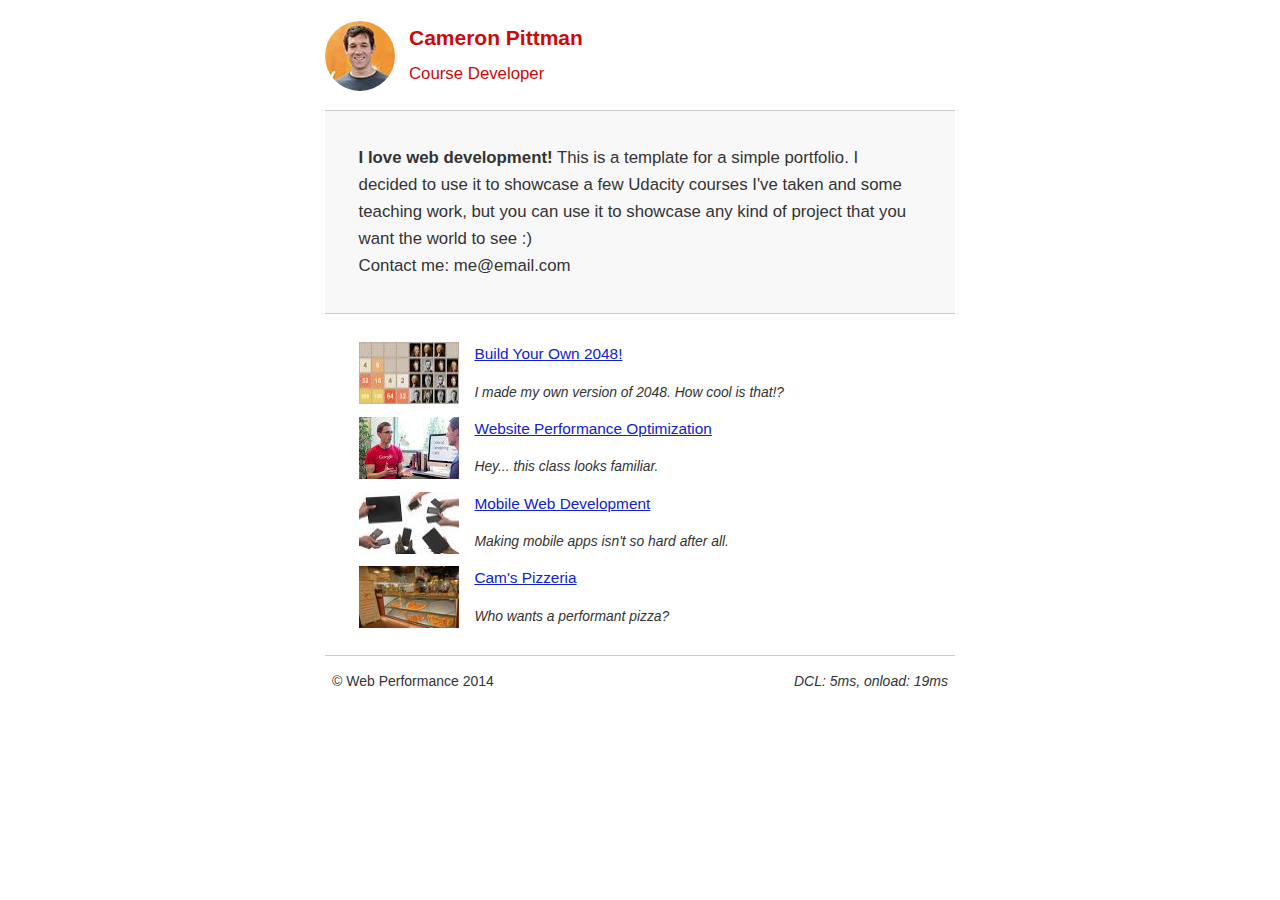
<file: index.html>
<!DOCTYPE html>
<html lang="en">
  <head>
    <meta charset="utf-8">
    <meta name="viewport" content="width=device-width, initial-scale=1">
    <meta name="description" content=" FILL ME IN ">
    <meta name="author" content=" FILL ME IN ">
    <title>Cameron Pittman: Portfolio</title>
   
<style>
.hero,footer{border-top:1px solid #ccc}footer span,li p{font-style:italic}html{font-size:100%;overflow-y:scroll;-webkit-tap-highlight-color:transparent;-ms-text-size-adjust:100%;-webkit-text-size-adjust:none}body{margin:0;font-size:14px;line-height:1.61;font-weight:400;background:#fff}b,header p,strong{font-weight:700}body,button,input,select,textarea{font-family:’Open Sans’,sans-serif;color:#333}a{color:#12C}a:visited{color:#61C}a:focus{outline:dotted thin}a:active,a:hover{color:#c00;outline:0}code,pre{font-family:monospace,monospace;font-size:1em}ol,ul{margin:1em 0;padding:0 0 0 20px}img{border:0;max-width:100%}.container,footer,header{max-width:45em;margin:0 auto}header{padding:0 .5em;color:#C90B0B}header img{border-radius:40px;float:left}header p{font-size:1.5em;padding-left:4em}header p span{font-size:.8em;font-weight:400}.hero{padding:2em;background-color:#f8f8f8;font-size:1.2em;border-bottom:1px solid #ccc}.content{padding:1em}.content li{list-style-type:none;font-size:1.1em}li img{float:left;padding-right:1em}li p{font-size:.9em}footer{padding:0 .5em}footer span{float:right}@media only screen and (max-width:480px){body{font-size:12px}header p{padding-left:4.5em}}
@media print{*{background:0 0!important;color:#000!important;text-shadow:none!important;filter:none!important;-ms-filter:none!important}a,a:visited{color:#444!important;text-decoration:underline}a[href]:after{content:" (" attr(href) ")"}img,tr{page-break-inside:avoid}img{max-width:100%!important}@page{margin:.5cm}h2,h3,p{orphans:3;widows:3}h2,h3{page-break-after:avoid}}

</style>
  </head>

  <body>
    <header>
      <a href="/"><img src="img/profilepic-compressor.jpg"></a>
      <p>Cameron Pittman<br><span>Course Developer</span></p>
    </header>

    <div class="container">
      <div class="hero">
        <strong>I love web development!</strong> This is a template for a simple portfolio. I decided to use it to showcase a few Udacity courses I've taken and some teaching work, but you can use it to showcase any kind of project that you want the world to see :) <br> Contact me: me@email.com
      </div>

      <div class="content">
        <ul>
          <li>
            <img src="img/project-2048-compressor.jpg" height="62" width="100">
            <a href="project-2048.html">Build Your Own 2048!</a>
            <p>I made my own version of 2048. How cool is that!?</p>
          </li>

          <li>
            <img src="img/project-webperf-compressor.jpg" height="62" width="100">
            <a href="project-webperf.html">Website Performance Optimization</a>
            <p>Hey... this class looks familiar.</p>
          </li>

          <li>
            <img src="img/project-mobile-compressor.jpg" height="62" width="100">
            <a href="project-mobile.html">Mobile Web Development</a>
            <p>Making mobile apps isn't so hard after all.</p>
          </li>

          <li>
            <img style="width: 100px;" src="views/images/pizzeria-compressor.jpg" height="62" width="100">
            <a href="views/pizza.html">Cam's Pizzeria</a>
            <p>Who wants a performant pizza?</p>
          </li>
        </ul>
      </div>

      <footer>
        <p>&copy; Web Performance 2014 <span id="crp-stats"></span></p>
      </footer>
    </div>
     <script>
      (function(w,g){w['GoogleAnalyticsObject']=g;
      w[g]=w[g]||function(){(w[g].q=w[g].q||[]).push(arguments)};w[g].l=1*new Date();})(window,'ga');

      // Optional TODO: replace with your Google Analytics profile ID.
      ga('create', 'UA-XXXX-Y');
      ga('send', 'pageview');
       <script src="http://www.google-analytics.com/analytics.js"> </script>
    </script>
    <script>
    function logCRP() {
  var t = window.performance.timing,
    dcl = t.domContentLoadedEventStart - t.domLoading,
    complete = t.domComplete - t.domLoading;
  var stats = document.getElementById("crp-stats");
  stats.textContent = 'DCL: ' + dcl + 'ms, onload: ' + complete + 'ms';
}
</script>

 </script>
   <script>
window.addEventListener("load", function(event) {
  logCRP();
});
    </script>
  </body>
</html>
</file>
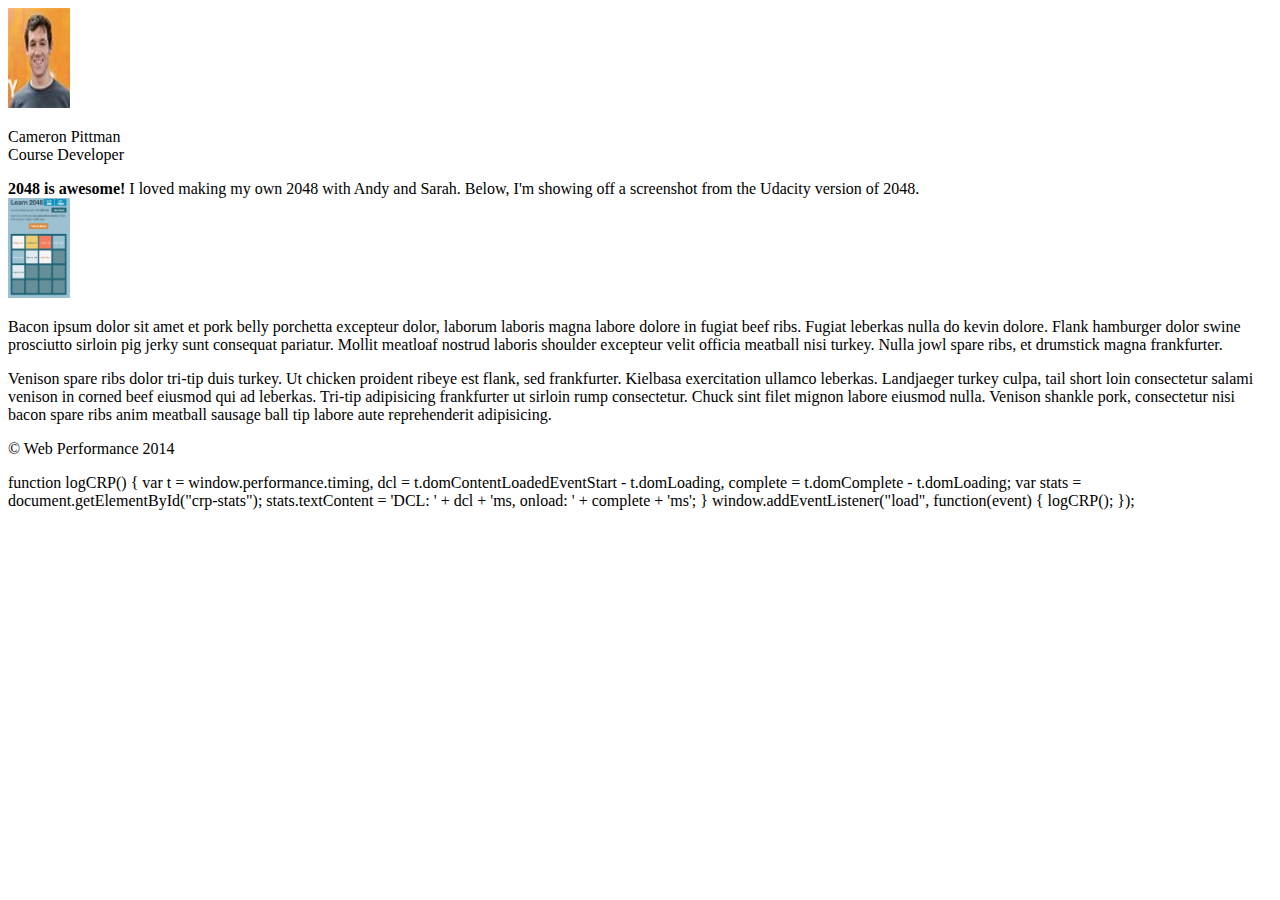
<file: project-2048.html>
<!DOCTYPE html>
<html lang="en">
  <head>
    <meta charset="utf-8">
    <meta name="viewport" content="width=device-width, initial-scale=1">
    <meta name="description" content=" FILL ME IN ">
    <meta name="author" content=" FILL ME IN ">
    <title>Cameron Pittman: Portfolio</title>

  </head>

  <body>
    <header>
      <a href="/"><img src="img/profilepic-compressor.jpg" height="100" width="62"></a>
      <p>Cameron Pittman<br><span>Course Developer</span></p>
    </header>

    <div class="container">
      <div class="hero">
        <strong>2048 is awesome!</strong> I loved making my own 2048 with Andy and Sarah. Below, I'm showing off a screenshot from the Udacity version of 2048.
      </div>

      <div class="content">

        <img class="img-responsive" src="img/2048-compressor.png" height="100" width="62">

        <p>Bacon ipsum dolor sit amet et pork belly porchetta excepteur dolor, laborum laboris magna labore dolore in fugiat beef ribs. Fugiat leberkas nulla do kevin dolore. Flank hamburger dolor swine prosciutto sirloin pig jerky sunt consequat pariatur. Mollit meatloaf nostrud laboris shoulder excepteur velit officia meatball nisi turkey. Nulla jowl spare ribs, et drumstick magna frankfurter.</p>

        <p>Venison spare ribs dolor tri-tip duis turkey. Ut chicken proident ribeye est flank, sed frankfurter. Kielbasa exercitation ullamco leberkas. Landjaeger turkey culpa, tail short loin consectetur salami venison in corned beef eiusmod qui ad leberkas. Tri-tip adipisicing frankfurter ut sirloin rump consectetur. Chuck sint filet mignon labore eiusmod nulla. Venison shankle pork, consectetur nisi bacon spare ribs anim meatball sausage ball tip labore aute reprehenderit adipisicing.</p>

    </div>

    <footer>
      <p>&copy; Web Performance 2014 <span id="crp-stats"></span></p>
    </footer>
          <script>
      (function(w,g){w['GoogleAnalyticsObject']=g;
      w[g]=w[g]||function(){(w[g].q=w[g].q||[]).push(arguments)};w[g].l=1*new Date();})(window,'ga');
      // TODO: replace with your Google Analytics profile ID.
      ga('create', 'UA-XXXX-Y');
      ga('send', 'pageview');
    </script>
<script src="http://www.google-analytics.com/analytics.js"></script>
      function logCRP() {
  var t = window.performance.timing,
    dcl = t.domContentLoadedEventStart - t.domLoading,
    complete = t.domComplete - t.domLoading;
  var stats = document.getElementById("crp-stats");
  stats.textContent = 'DCL: ' + dcl + 'ms, onload: ' + complete + 'ms';
}
window.addEventListener("load", function(event) {
  logCRP();
});
  </body>
</html>
</file>
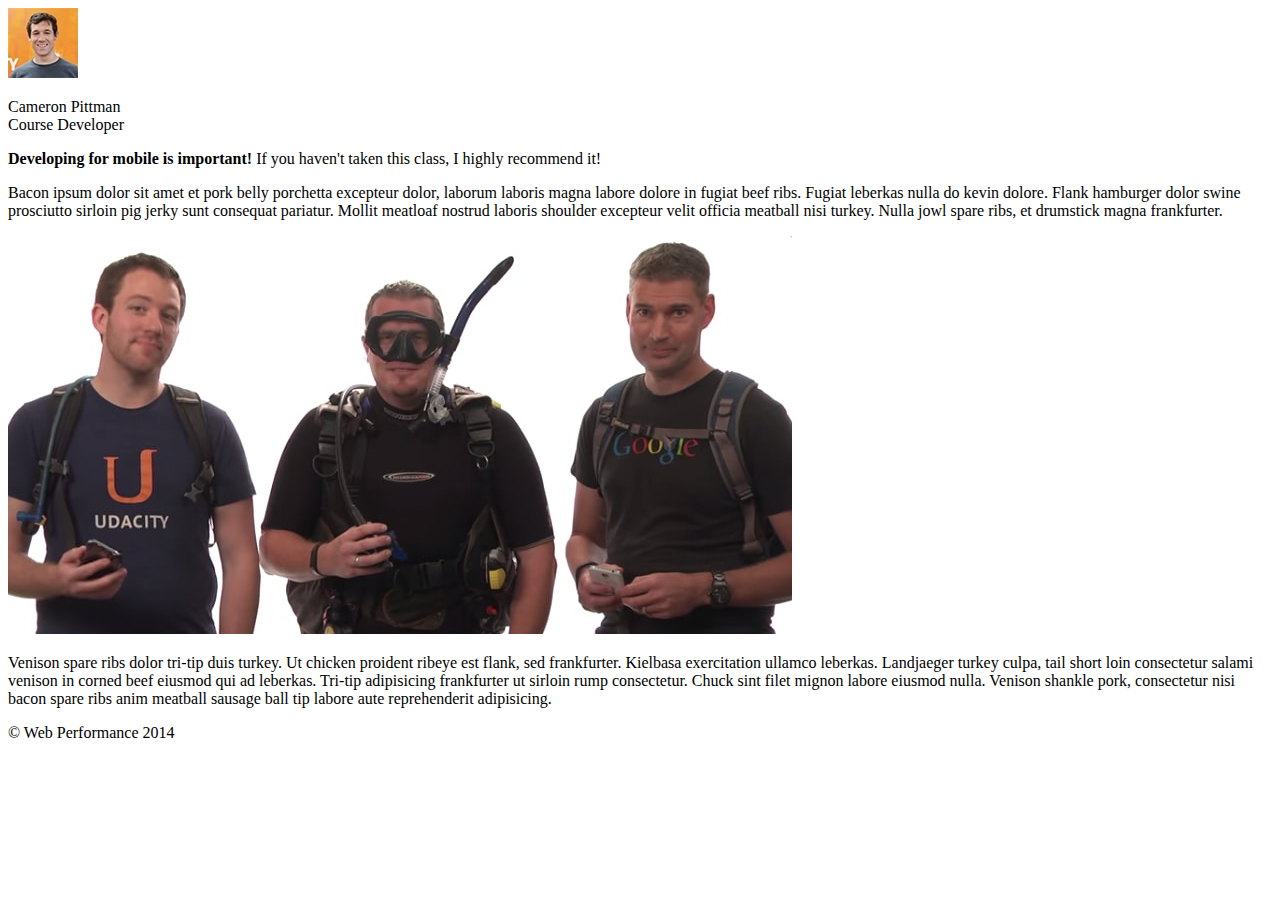
<file: project-mobile.html>
<!DOCTYPE html>
<html lang="en">
  <head>
    <meta charset="utf-8">
    <meta name="viewport" content="width=device-width, initial-scale=1">
    <meta name="description" content=" FILL ME IN ">
    <meta name="author" content=" FILL ME IN ">
    <title>Cameron Pitman: Portfolio</title>

  </head>

  <body>
    <header>
      <a href="/"><img src="img/profilepic-compressor.jpg"></a>
      <p>Cameron Pittman<br><span>Course Developer</span></p>
    </header>

    <div class="container">
      <div class="hero">
        <strong>Developing for mobile is important!</strong> If you haven't taken this class, I highly recommend it!
      </div>

      <div class="content">

        <p>Bacon ipsum dolor sit amet et pork belly porchetta excepteur dolor, laborum laboris magna labore dolore in fugiat beef ribs. Fugiat leberkas nulla do kevin dolore. Flank hamburger dolor swine prosciutto sirloin pig jerky sunt consequat pariatur. Mollit meatloaf nostrud laboris shoulder excepteur velit officia meatball nisi turkey. Nulla jowl spare ribs, et drumstick magna frankfurter.</p>

        <img src="img/mobilewebdev-min.jpg"></a>

        <p>Venison spare ribs dolor tri-tip duis turkey. Ut chicken proident ribeye est flank, sed frankfurter. Kielbasa exercitation ullamco leberkas. Landjaeger turkey culpa, tail short loin consectetur salami venison in corned beef eiusmod qui ad leberkas. Tri-tip adipisicing frankfurter ut sirloin rump consectetur. Chuck sint filet mignon labore eiusmod nulla. Venison shankle pork, consectetur nisi bacon spare ribs anim meatball sausage ball tip labore aute reprehenderit adipisicing.</p>

    </div>

    <footer>
      <p>&copy; Web Performance 2014 <span id="crp-stats"></span></p>
    </footer>
     <script>
      (function(w,g){w['GoogleAnalyticsObject']=g;
      w[g]=w[g]||function(){(w[g].q=w[g].q||[]).push(arguments)};w[g].l=1*new Date();})(window,'ga');

      // Optional TODO: replace with your Google Analytics profile ID.
      ga('create', 'UA-XXXX-Y');
      ga('send', 'pageview');
       <script src="http://www.google-analytics.com/analytics.js"> </script>
    </script>
    <script>
    function logCRP() {
  var t = window.performance.timing,
    dcl = t.domContentLoadedEventStart - t.domLoading,
    complete = t.domComplete - t.domLoading;
  var stats = document.getElementById("crp-stats");
  stats.textContent = 'DCL: ' + dcl + 'ms, onload: ' + complete + 'ms';
}
</script>

 </script>
   <script>
window.addEventListener("load", function(event) {
  logCRP();
});
  </body>
</html>
</file>
